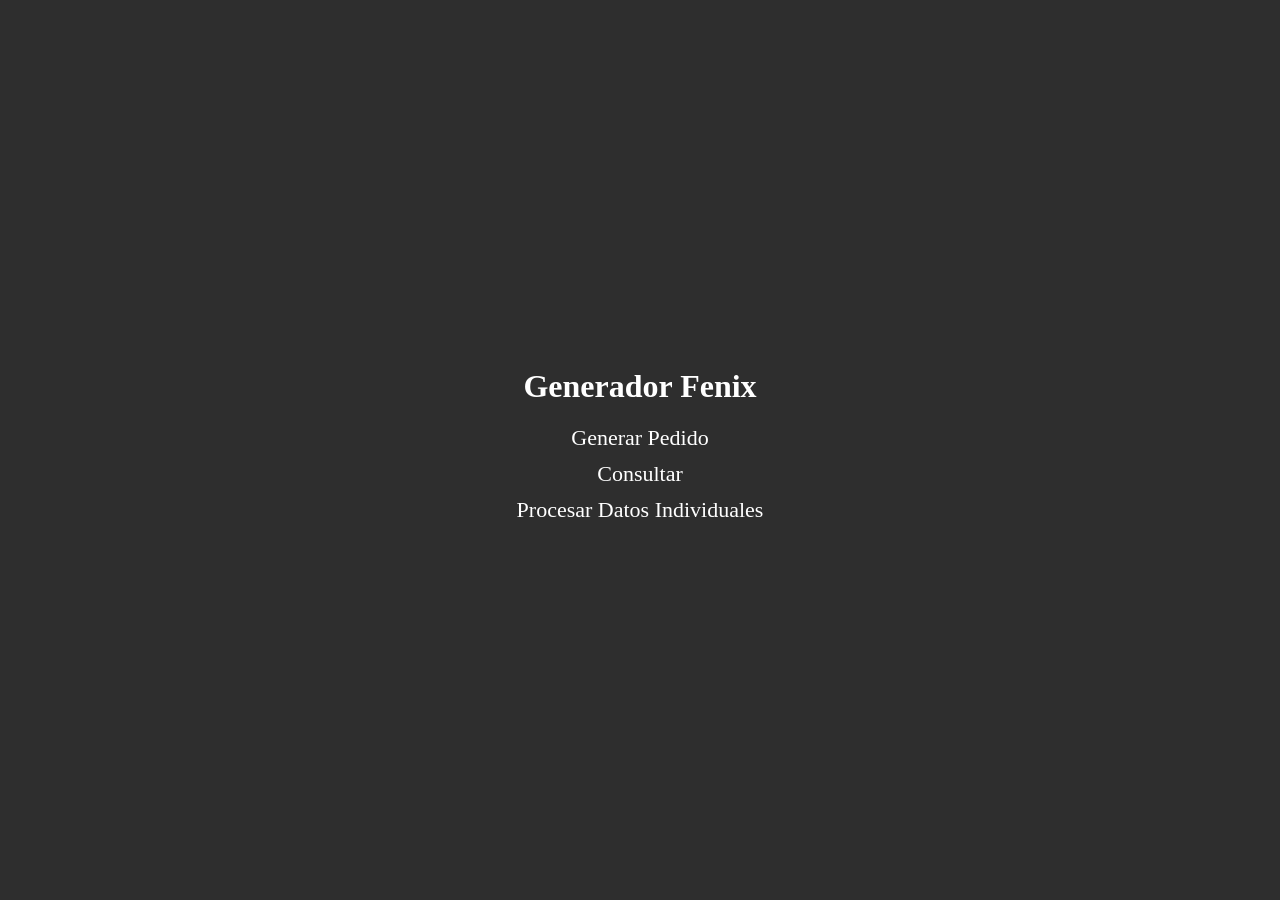
<file: index.html>
<!DOCTYPE html>
<html lang="es">
<head>
    <meta charset="UTF-8">
    <meta name="viewport" content="width=device-width, initial-scale=1.0">
    <title>Generador Fenix</title>
    <link rel="stylesheet" href="./css/index.css">
</head>
<body>
    <section class="principal">
        <h1 class="titulo">Generador Fenix</h1>
        <div class="apartados">
            <ul>
                <li><a href="./generarPedido.php">Generar Pedido</a></li>
                <li><a href="./consultar.html">Consultar</a></li>
                <li><a href="./ingresarDatos.php">Procesar Datos Individuales</a></li>
            </ul>
        </div>
    </section>
</body>
</html>
</file>
<file: css/index.css>
* {
    background-color: rgb(46, 46, 46);
    margin: 0;
    padding: 0;
    box-sizing: border-box;
}

body, html {
    height: 100%;
    display: flex;
    justify-content: center;
    align-items: center;
}


.principal {
    text-align: center;
    color: white;
}

.titulo {
    font-size: 2em;
    margin-bottom: 20px;
}

ul {
    list-style-type: none;
    padding: 0;
    margin: 0;
}

ul li {
    margin: 10px 0;
}

a {
    text-decoration: none;
    color: white;
    font-size: 22px;
}

a:hover {
    color: rgb(255, 165, 0);
}
</file>
